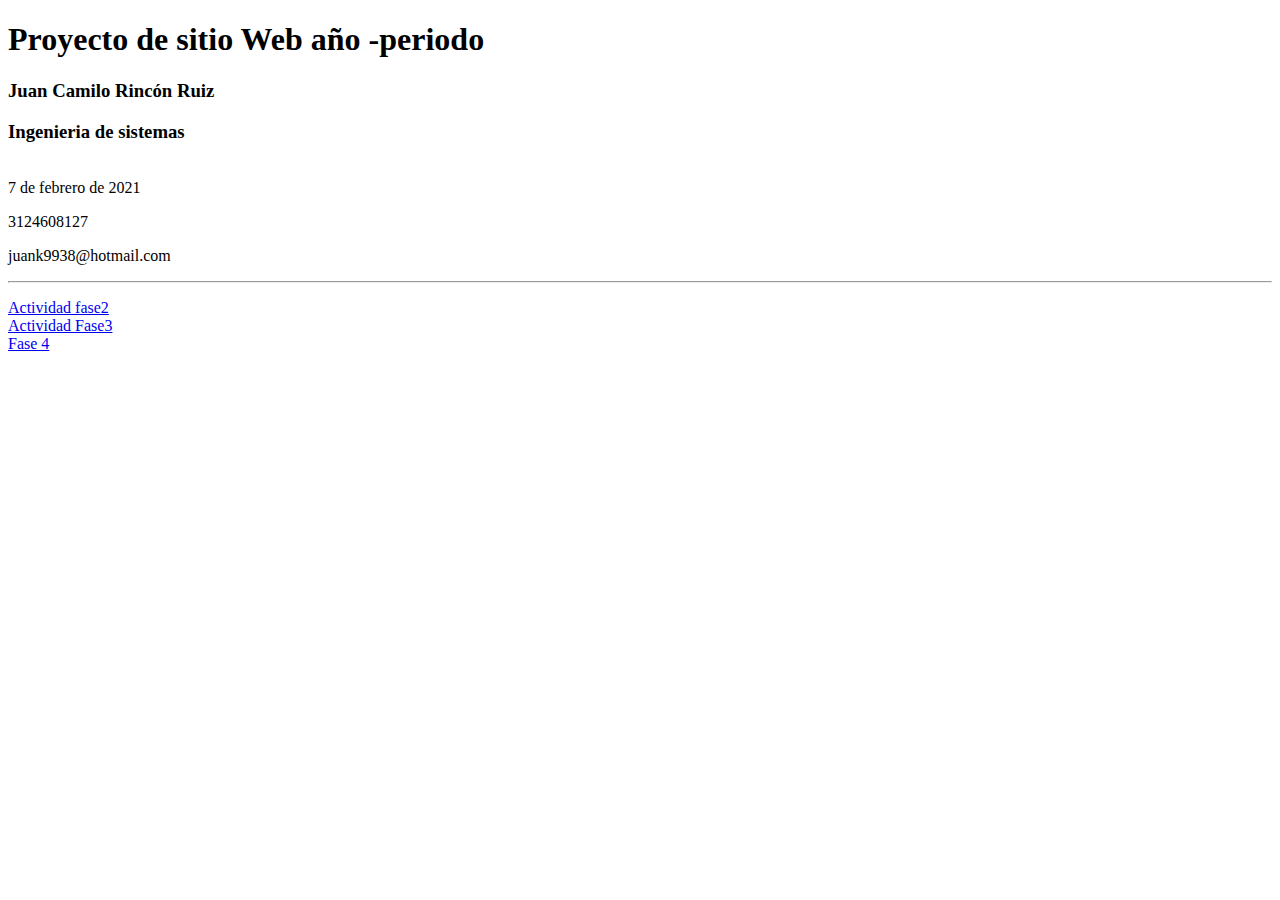
<file: Index.html>
<!DOCTYPE html>
<html lang="en">

<head>
    <meta charset="UTF-8">
    <meta http-equiv="X-UA-Compatible" content="IE=edge">
    <meta name="viewport" content="width=device-width, initial-scale=1.0">
    <title>Document</title>
</head>
<body>
    <h1>Proyecto de sitio Web año -periodo</h1>
    <h3>Juan Camilo Rincón Ruiz</h3>
    <h3>Ingenieria de sistemas</h3>
    <br>7 de febrero de 2021</br>
    <p>3124608127</p>
    <p>juank9938@hotmail.com</p>
    <hr>
    <p>
        <a href="fase2/design.html">Actividad fase2 </a><br>
        <a href="Fase 3/index.html">Actividad Fase3 </a><br>
        <a href="Fase 4/index.html">Fase 4 </a><br>
    </p>
</body>

</html>
</file>
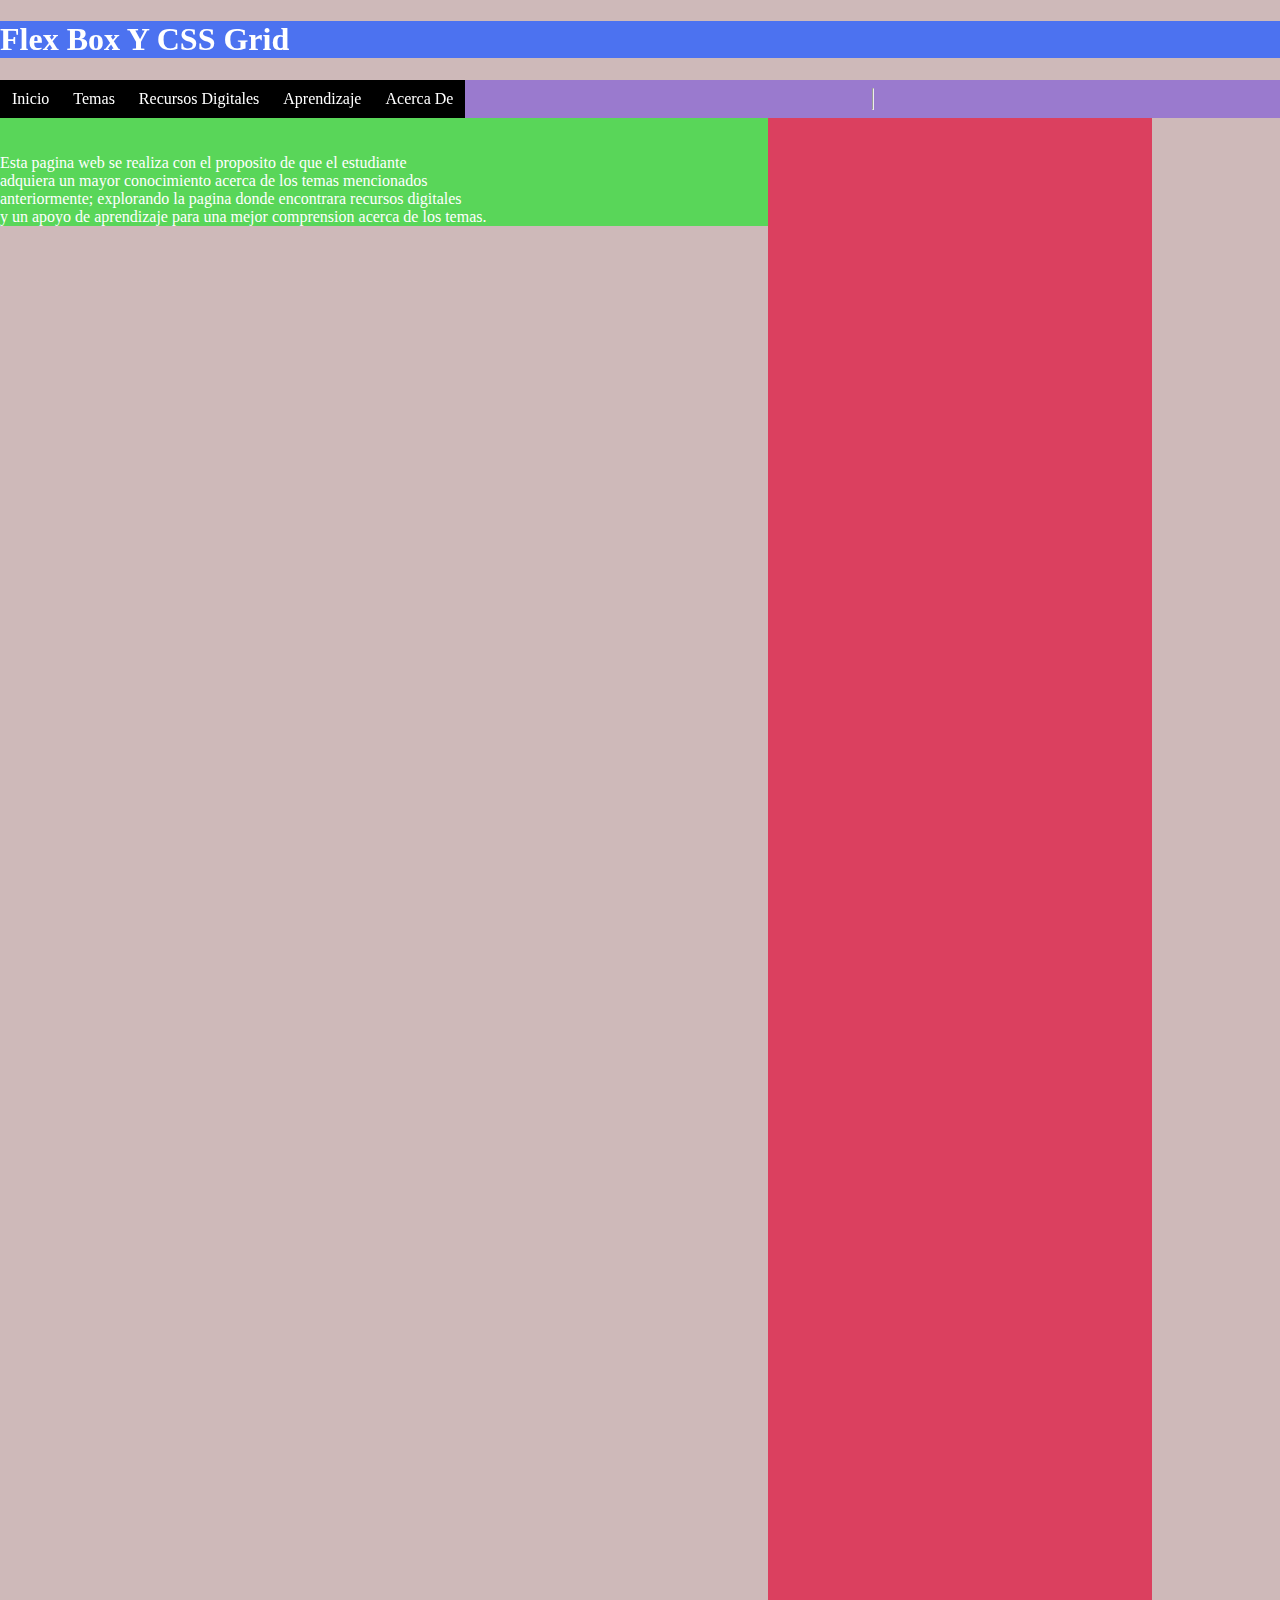
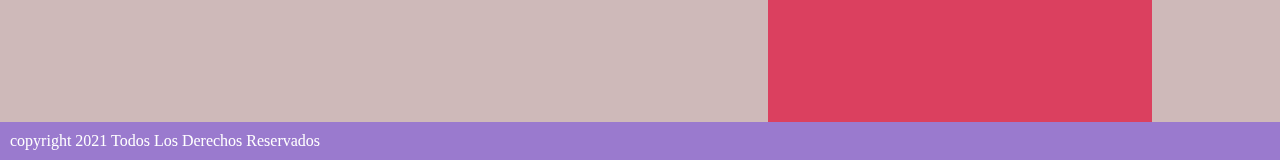
<file: Fase 3/index.html>
<!DOCTYPE html>
<html lang="en">

<head>
    <meta charset="UTF-8">
    <meta http-equiv="X-UA-Compatible" content="IE=edge">
    <meta name="viewport" content="width=device-width, initial-scale=1.0">
    <title>Document</title>
    <link rel="stylesheet" href="css/Diseños.css">

</head>

<body>
    <div id="header">


    </div>
</body>
<header>
    <h1>Flex Box Y CSS Grid</h1>

</header>

<nav>
    <ul class="nav">
        <li><a href="index.html">Inicio</a></li>
        <li><a href="">Temas</a>
            <ul>
                <li><a href="tema1.html">Flex Box</a></li>
                <li><a href="tema2.html">CSS Grid</a>
            </ul>

        </li>

        <li> <a href="">Recursos Digitales</a>
            <ul>
                <li><a href="multimedia1.html">Recurso 1</a></li>
                <li><a href="multimedia2.html">Recurso 2</a></li>
            </ul>

        </li>

        <li> <a href="">Aprendizaje</a>
            <ul>
                <li><a href="prueba 1.html">Actividad 1</a>  </li>
                <li><a href="prueba 2.html">Actividad 2</a> </li>
            </ul>

        </li>

        <li> <a href="">Acerca De</a>
            <ul>
                <li> <a href="autor.html">Autor</a></li>
            </ul>
        </li>

        <hr>


    </ul>
</nav>
<div class="contenedor">
    
    <section>
            <article>
            <br>
            <br>
            
    
            Esta pagina web se realiza con el proposito de que el estudiante <br>
            adquiera un mayor conocimiento acerca de los temas mencionados <br>
            anteriormente; explorando la pagina donde encontrara recursos digitales <br>
            y un apoyo de aprendizaje para una mejor comprension acerca de los temas.
        </article>

    </section>
    <aside>
        
        <iframe
            src="https://www.facebook.com/plugins/page.php?href=https%3A%2F%2Fwww.facebook.com%2FUniversidadUNAD%2F&tabs=timeline&width=340&height=500&small_header=false&adapt_container_width=true&hide_cover=false&show_facepile=true&appId"
            width="840" height="1600" style="border:none;overflow:hidden" scrolling="no" frameborder="0"
            allowfullscreen="true"
            allow="autoplay; clipboard-write; encrypted-media; picture-in-picture; web-share">
        </iframe>
    </aside>
</div>
<footer>
    copyright 2021 Todos Los Derechos Reservados 
   </footer>
   
</html>
</file>
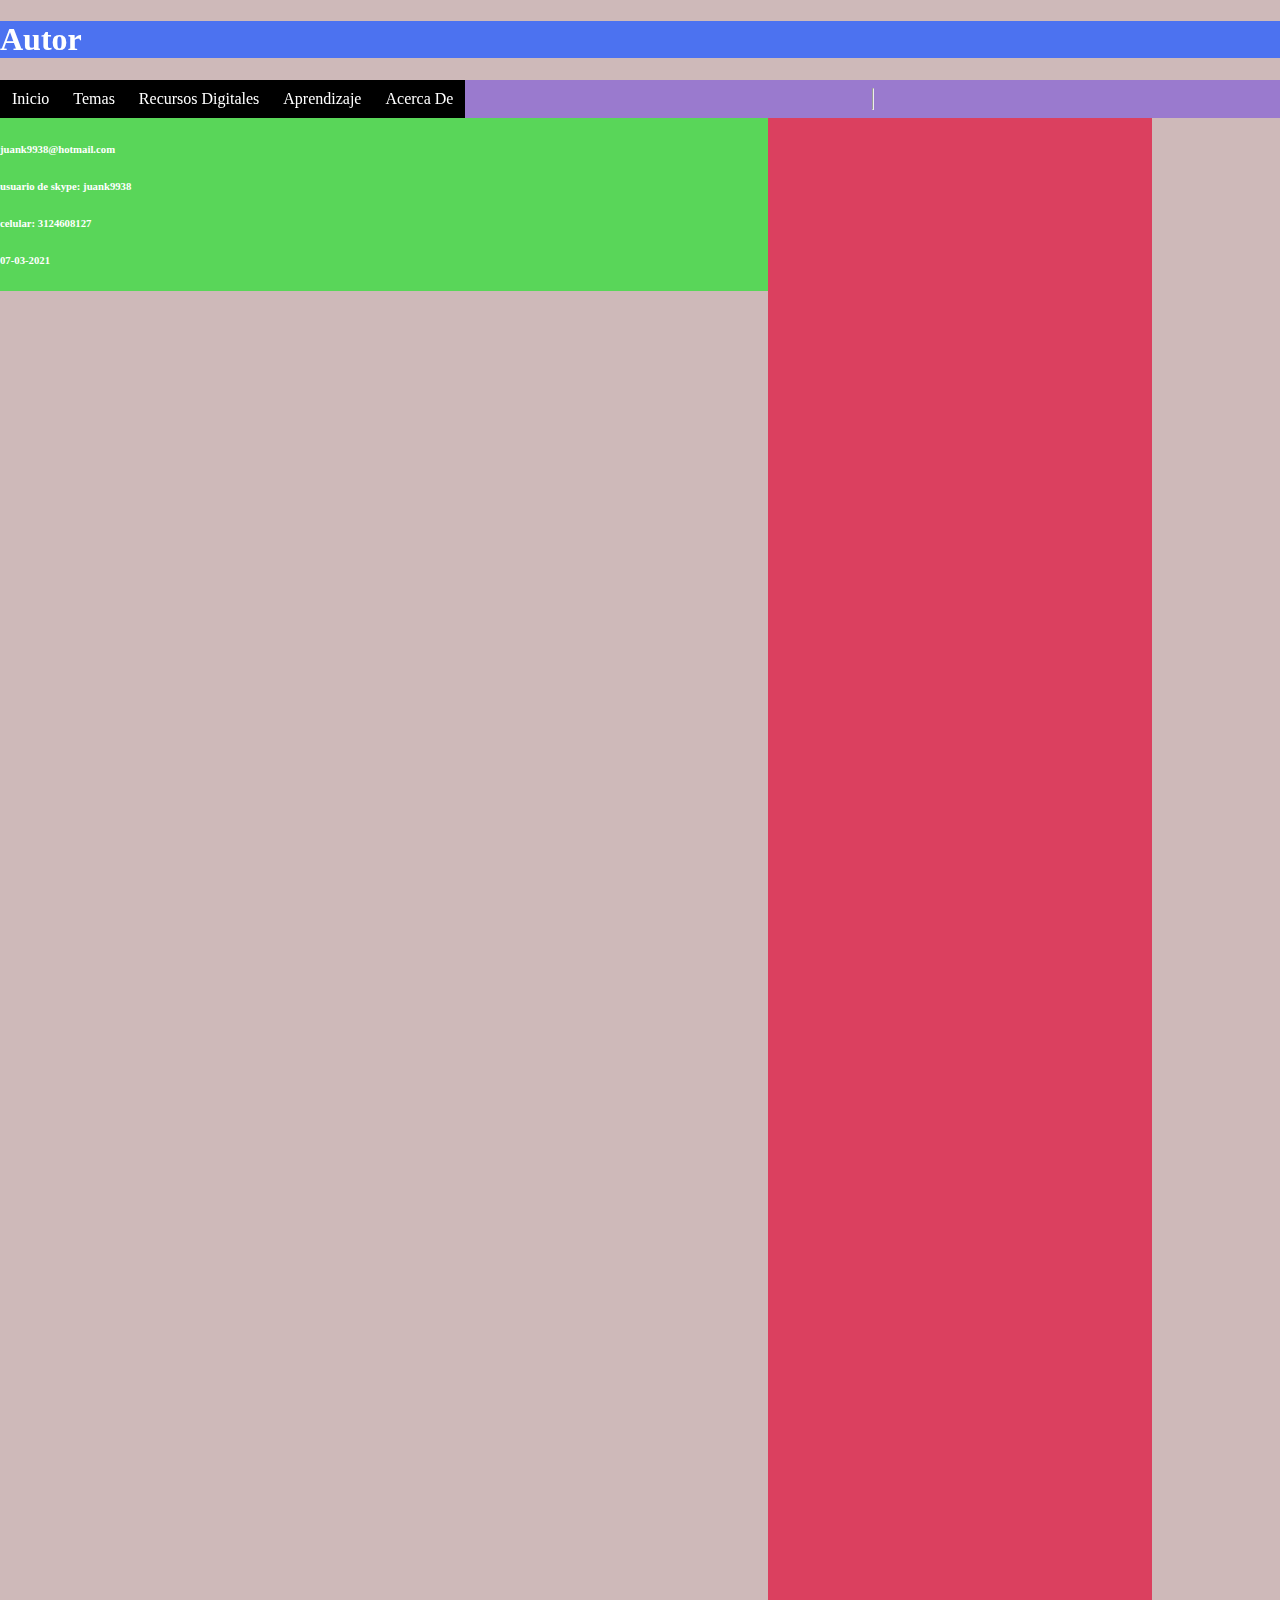
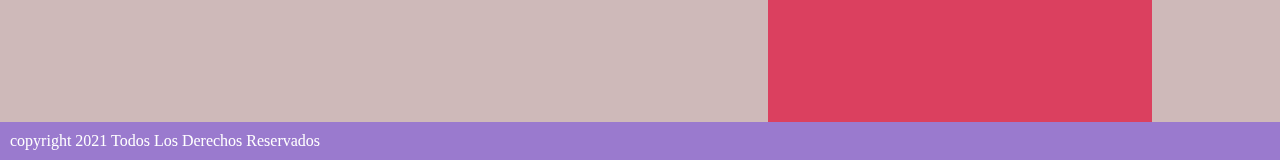
<file: Fase 3/autor.html>
<!DOCTYPE html>
<html lang="en">

<head>
    <meta charset="UTF-8">
    <meta http-equiv="X-UA-Compatible" content="IE=edge">
    <meta name="viewport" content="width=device-width, initial-scale=1.0">
    <title>Document</title>
    <link rel="stylesheet" href="css/Diseños.css">
</head>

<body>

</body>
<header>
    <h1>Autor</h1>

</header>
<nav>
    <ul class="nav">
        <li><a href="index.html">Inicio</a></li>
        <li><a href="">Temas</a>
            <ul>
                <li><a href="tema1.html">Flex Box</a></li>
                <li><a href="tema2.html">CSS Grid</a>
            </ul>

        </li>

        <li> <a href="">Recursos Digitales</a>
            <ul>
                <li><a href="multimedia1.html">Recurso 1</a></li>
                <li><a href="multimedia2.html">Recurso 2</a></li>
            </ul>

        </li>

        <li> <a href="">Aprendizaje</a>
            <ul>
                <li><a href="prueba 1.html">Actividad 1</a>  </li>
                <li><a href="prueba 2.html">Actividad 2</a> </li>
            </ul>

        </li>

        <li> <a href="">Acerca De</a>
            <ul>
                <li> <a href="autor.html">Autor</a></li>
            </ul>
        </li>

        <hr>


    </ul>
</nav>
<div class="contenedor"> 
    <section>
        <article>
        <h6>juank9938@hotmail.com </h6>
        <h6>usuario de skype: juank9938</h6>
        <h6>celular: 3124608127</h6>
        <h6>07-03-2021</h6>
        </article>
        
    </section>
    <aside>
        <iframe
            src="https://www.facebook.com/plugins/page.php?href=https%3A%2F%2Fwww.facebook.com%2FUniversidadUNAD%2F&tabs=timeline&width=340&height=500&small_header=false&adapt_container_width=true&hide_cover=false&show_facepile=true&appId"
            width="840" height="1600" style="border:none;overflow:hidden" scrolling="no" frameborder="0"
            allowfullscreen="true"
            allow="autoplay; clipboard-write; encrypted-media; picture-in-picture; web-share"></iframe>
    </aside>
</div>
<footer>copyright 2021 Todos Los Derechos Reservados </footer>

</html>
</file>
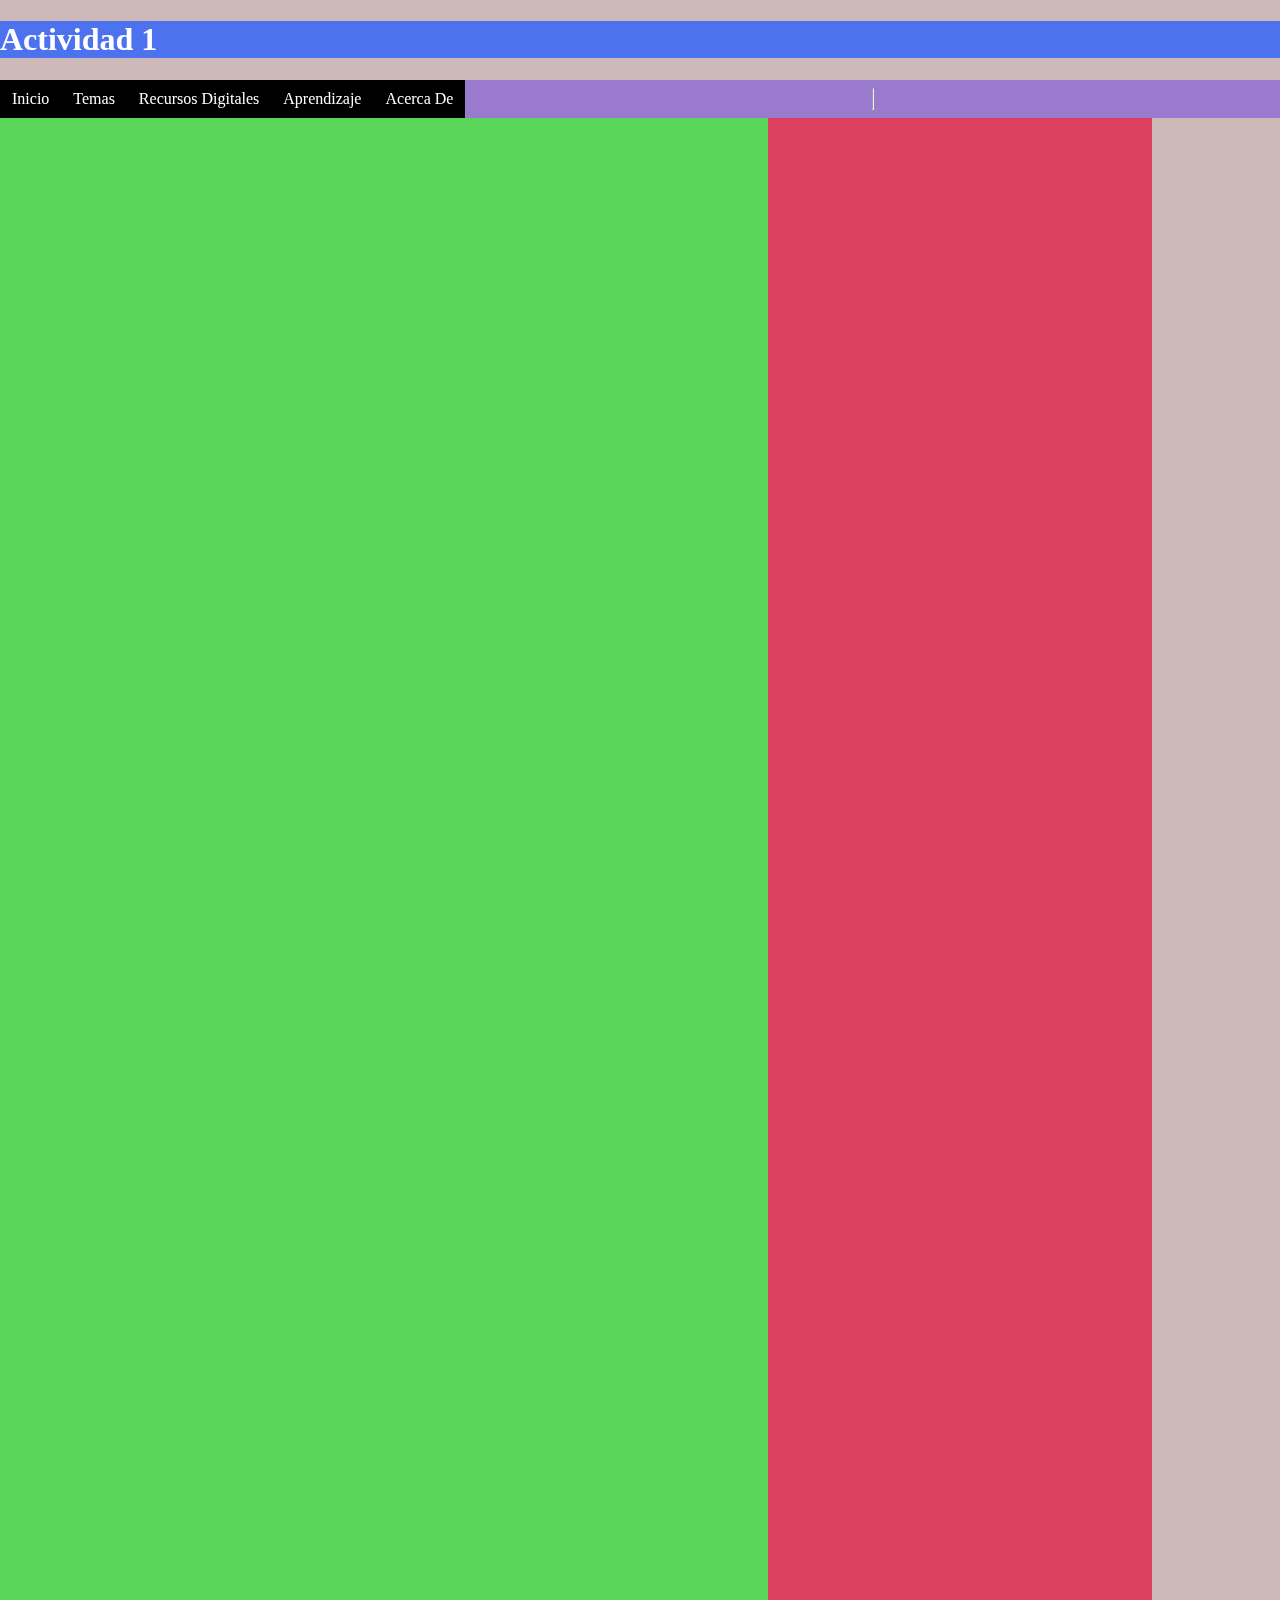
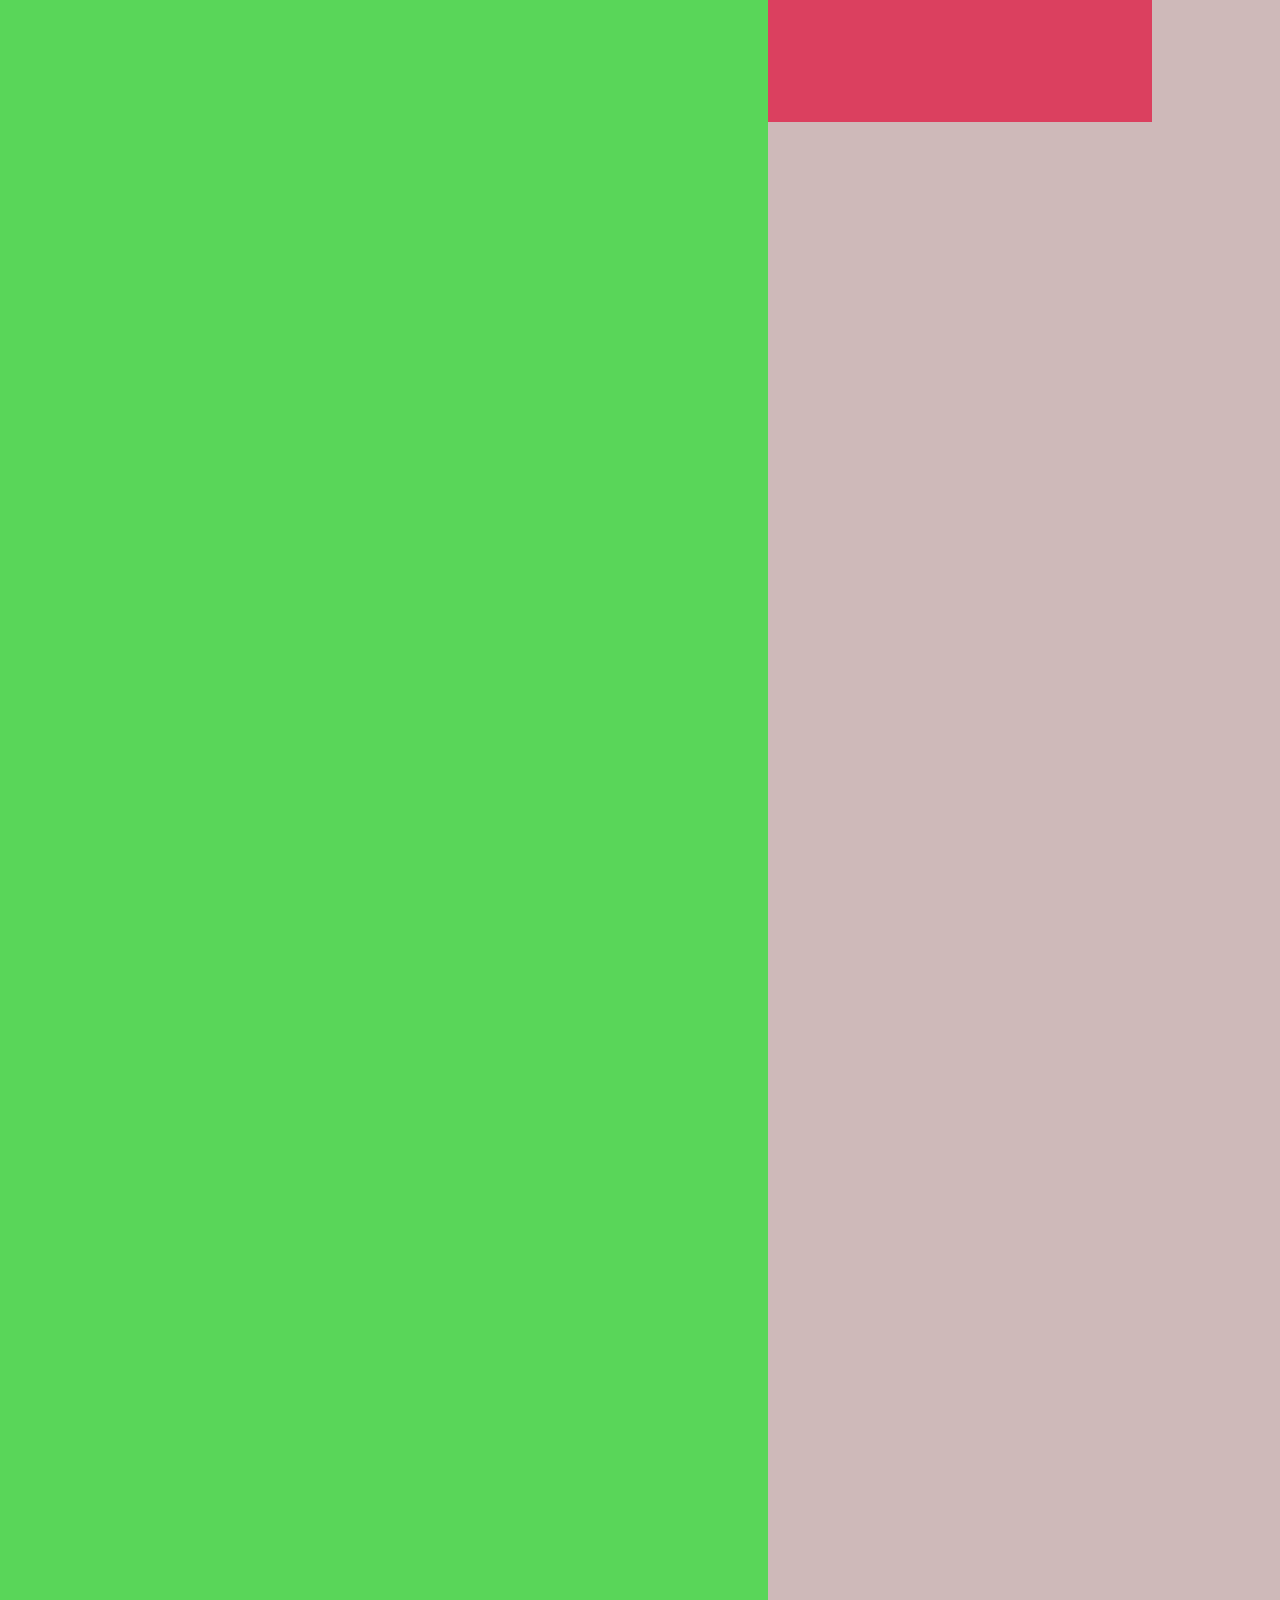
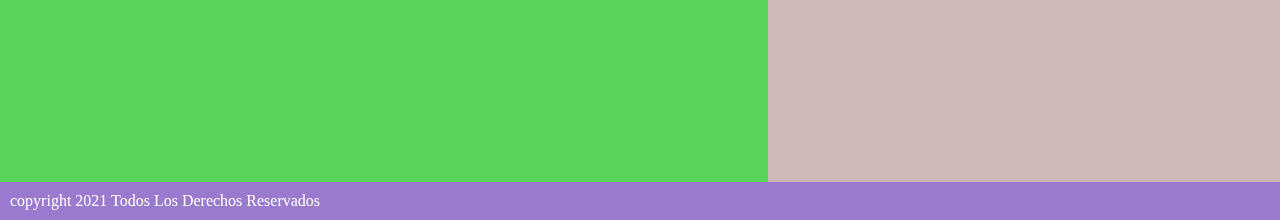
<file: Fase 3/prueba 1.html>
<!DOCTYPE html>
<html lang="en">

<head>
    <meta charset="UTF-8">
    <meta http-equiv="X-UA-Compatible" content="IE=edge">
    <meta name="viewport" content="width=device-width, initial-scale=1.0">
    <title>Document</title>
    <link rel="stylesheet" href="css/Diseños.css">

</head>

<body>
    <div id="header">


    </div>
</body>
<header>
    <h1>Actividad 1</h1>

</header>

<nav>
    <ul class="nav">
        <li><a href="index.html">Inicio</a></li>
        <li><a href="">Temas</a>
            <ul>
                <li><a href="tema1.html">Flex Box</a></li>
                <li><a href="tema2.html">CSS Grid</a>
            </ul>

        </li>

        <li> <a href="">Recursos Digitales</a>
            <ul>
                <li><a href="multimedia1.html">Recurso 1</a></li>
                <li><a href="multimedia2.html">Recurso 2</a></li>
            </ul>

        </li>

        <li> <a href="">Aprendizaje</a>
            <ul>
                <li><a href="prueba 1.html">Actividad 1</a>  </li>
                <li><a href="prueba 2.html">Actividad 2</a> </li>
            </ul>

        </li>

        <li> <a href="">Acerca De</a>
            <ul>
                <li> <a href="autor.html">Autor</a></li>
            </ul>
        </li>

        <hr>


    </ul>
</nav>
<div class="contenedor">
    
    <section>
            <article>
                <iframe src="https://docs.google.com/forms/d/e/1FAIpQLSf99Uivo0SZf8RVq6y08dQ8H9ZAUVDccO1C1ooQf62GsEkbjw/viewform?embedded=true" width="640" height="3260" frameborder="0" marginheight="0" marginwidth="0">Cargando…</iframe>
        </article>

    </section>
    <aside>
        
        <iframe
            src="https://www.facebook.com/plugins/page.php?href=https%3A%2F%2Fwww.facebook.com%2FUniversidadUNAD%2F&tabs=timeline&width=340&height=500&small_header=false&adapt_container_width=true&hide_cover=false&show_facepile=true&appId"
            width="840" height="1600" style="border:none;overflow:hidden" scrolling="no" frameborder="0"
            allowfullscreen="true"
            allow="autoplay; clipboard-write; encrypted-media; picture-in-picture; web-share">
        </iframe>
    </aside>
</div>
<footer>
    copyright 2021 Todos Los Derechos Reservados 
   </footer>
   
</html>
</file>
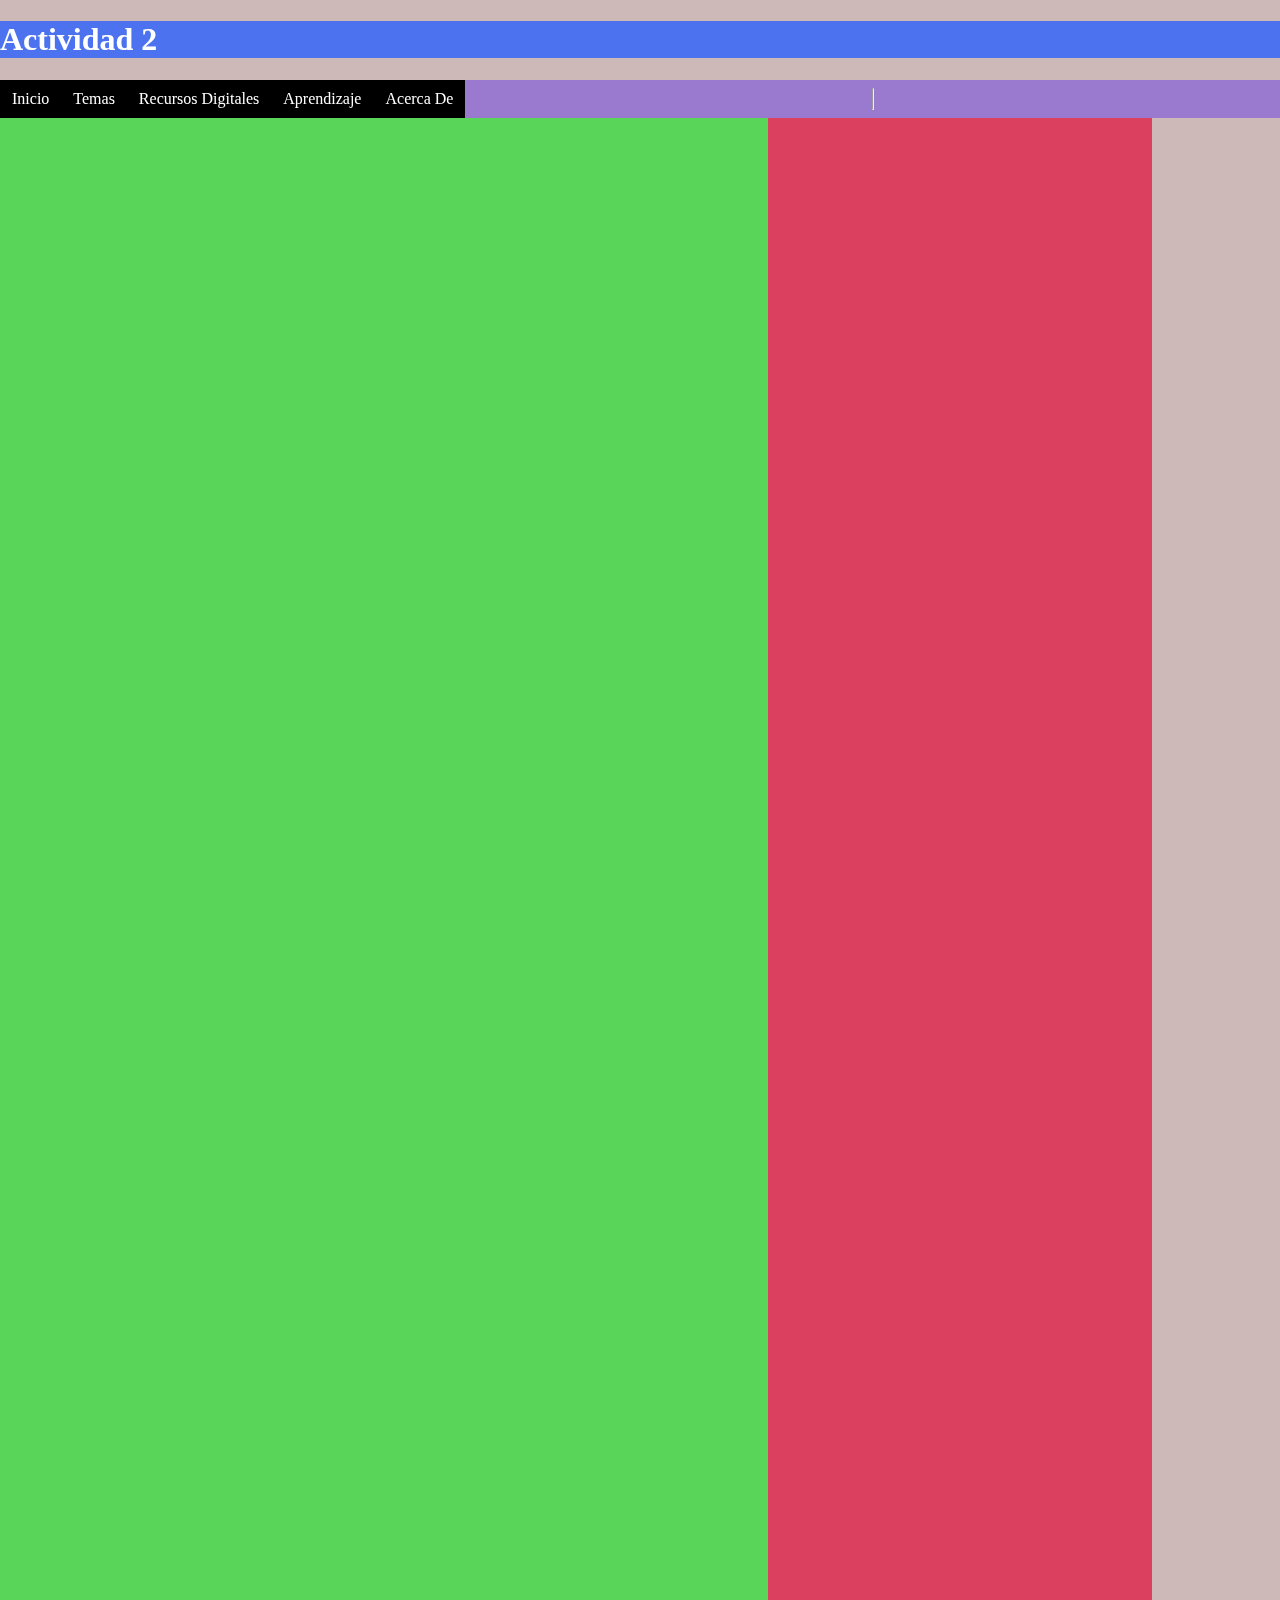
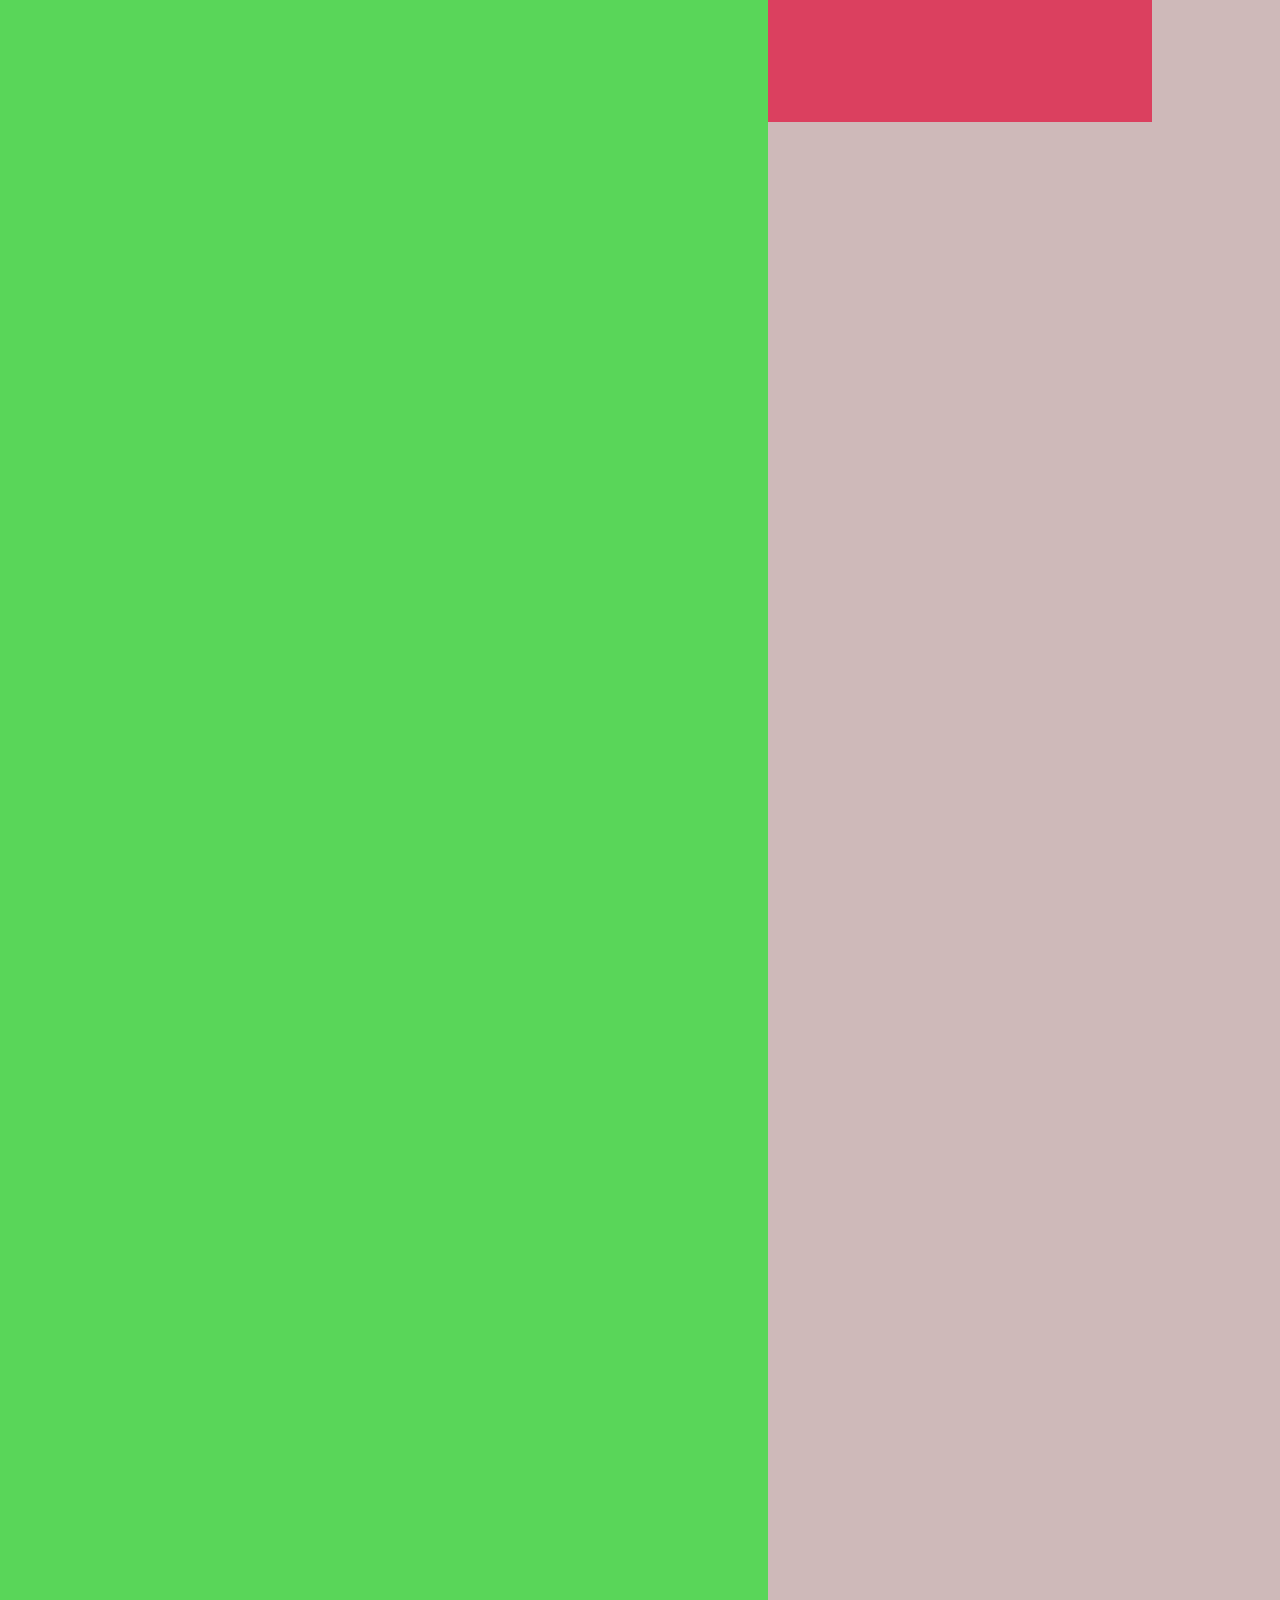
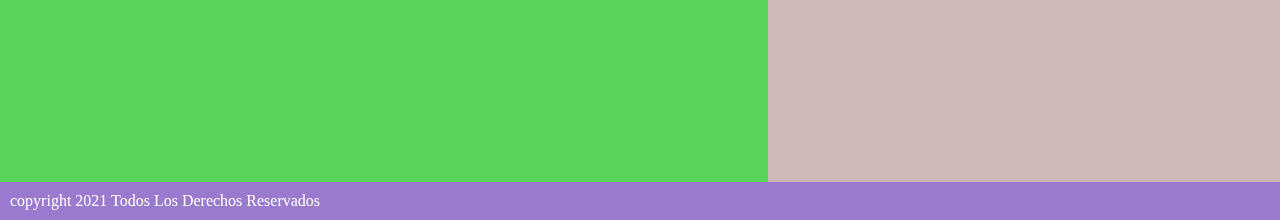
<file: Fase 3/prueba 2.html>
<!DOCTYPE html>
<html lang="en">

<head>
    <meta charset="UTF-8">
    <meta http-equiv="X-UA-Compatible" content="IE=edge">
    <meta name="viewport" content="width=device-width, initial-scale=1.0">
    <title>Document</title>
    <link rel="stylesheet" href="css/Diseños.css">

</head>

<body>
    <div id="header">


    </div>
</body>
<header>
    <h1>Actividad 2</h1>

</header>

<nav>
    <ul class="nav">
        <li><a href="index.html">Inicio</a></li>
        <li><a href="">Temas</a>
            <ul>
                <li><a href="tema1.html">Flex Box</a></li>
                <li><a href="tema2.html">CSS Grid</a>
            </ul>

        </li>

        <li> <a href="">Recursos Digitales</a>
            <ul>
                <li><a href="multimedia1.html">Recurso 1</a></li>
                <li><a href="multimedia2.html">Recurso 2</a></li>
            </ul>

        </li>

        <li> <a href="">Aprendizaje</a>
            <ul>
                <li><a href="prueba 1.html">Actividad 1</a>  </li>
                <li><a href="prueba 2.html">Actividad 2</a> </li>
            </ul>

        </li>

        <li> <a href="">Acerca De</a>
            <ul>
                <li> <a href="autor.html">Autor</a></li>
            </ul>
        </li>

        <hr>


    </ul>
</nav>
<div class="contenedor">
    
    <section>
            <article>
                <iframe src="https://docs.google.com/forms/d/e/1FAIpQLScpW91rPIaCj1QxnY4MoK5qaSLNitHklIWvJcGwY3T5nlZLog/viewform?embedded=true" width="640" height="3260" frameborder="0" marginheight="0" marginwidth="0">Cargando…</iframe>
        </article>

    </section>
    <aside>
        
        <iframe
            src="https://www.facebook.com/plugins/page.php?href=https%3A%2F%2Fwww.facebook.com%2FUniversidadUNAD%2F&tabs=timeline&width=340&height=500&small_header=false&adapt_container_width=true&hide_cover=false&show_facepile=true&appId"
            width="840" height="1600" style="border:none;overflow:hidden" scrolling="no" frameborder="0"
            allowfullscreen="true"
            allow="autoplay; clipboard-write; encrypted-media; picture-in-picture; web-share">
        </iframe>
    </aside>
</div>
<footer>
    copyright 2021 Todos Los Derechos Reservados 
   </footer>
   
</html>
</file>
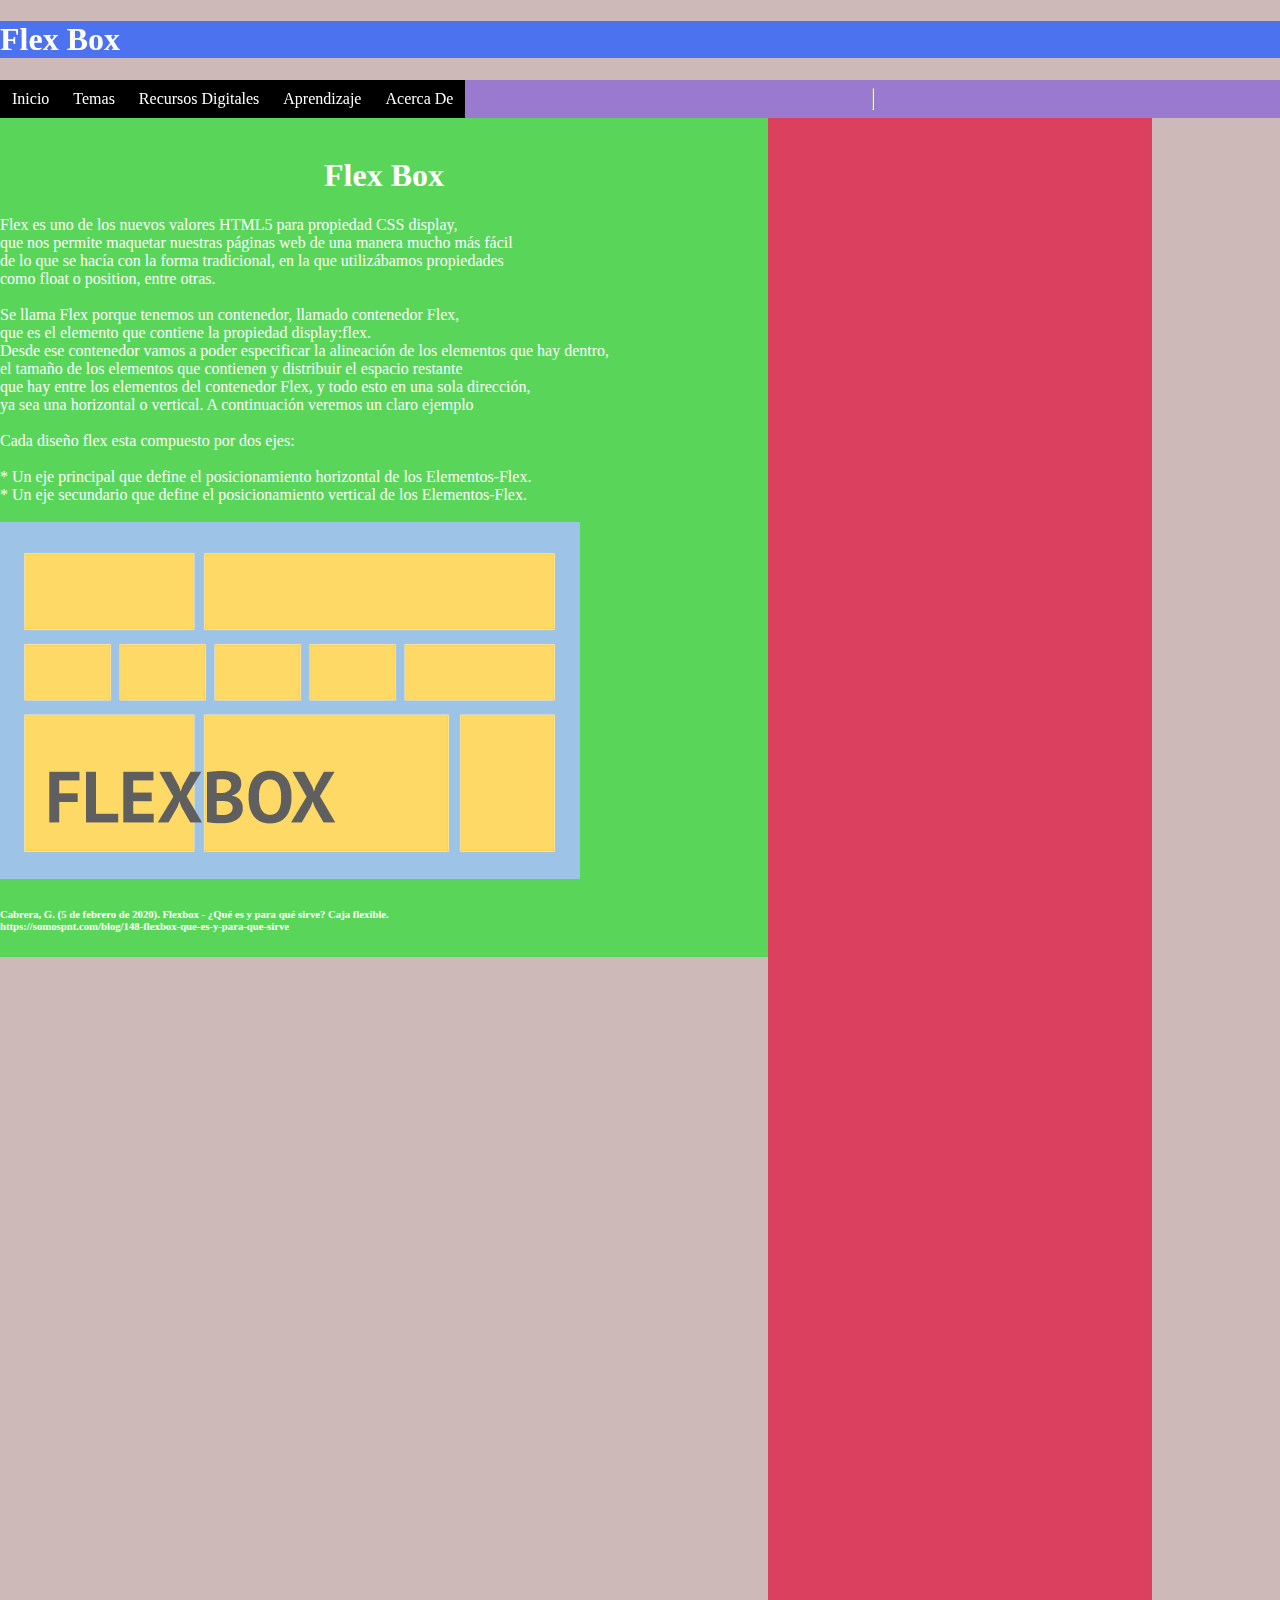
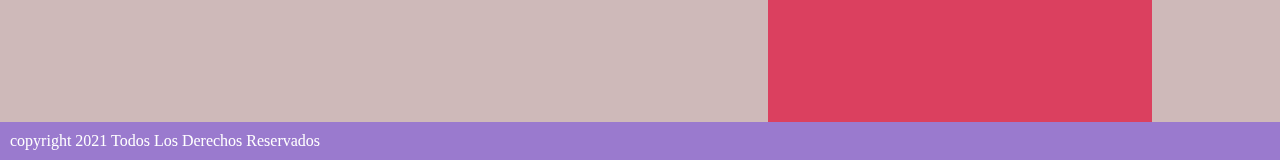
<file: Fase 3/tema1.html>
<!DOCTYPE html>
<html lang="en">

<head>
    <meta charset="UTF-8">
    <meta http-equiv="X-UA-Compatible" content="IE=edge">
    <meta name="viewport" content="width=device-width, initial-scale=1.0">
    <title>Document</title>
    <link rel="stylesheet" href="css/Diseños.css">
</head>

<body>

</body>
<header>
    <h1>Flex Box</h1>

</header>
<nav>
    <ul class="nav">
        <li><a href="index.html">Inicio</a></li>
        <li><a href="">Temas</a>
            <ul>
                <li><a href="tema1.html">Flex Box</a></li>
                <li><a href="tema2.html">CSS Grid</a>
            </ul>

        </li>

        <li> <a href="">Recursos Digitales</a>
            <ul>
                <li><a href="multimedia1.html">Recurso 1</a></li>
                <li><a href="multimedia2.html">Recurso 2</a></li>
            </ul>

        </li>

        <li> <a href="">Aprendizaje</a>
            <ul>
                <li><a href="prueba 1.html">Actividad 1</a>  </li>
                <li><a href="prueba 2.html">Actividad 2</a> </li>
            </ul>

        </li>

        <li> <a href="">Acerca De</a>
            <ul>
                <li> <a href="autor.html">Autor</a></li>
            </ul>
        </li>

        <hr>


    </ul>

</nav>
<div>
    <section>
        <article>
            <br>
            <h1><center>Flex Box</center></h1> 
        Flex es uno de los nuevos valores HTML5 para propiedad CSS display,<br>
        que nos permite maquetar nuestras páginas web de una manera mucho más fácil <br>
        de lo que se hacía con la forma tradicional, en la que utilizábamos propiedades <br>
        como float o position, entre otras. <br>
        <br>
        Se llama Flex porque tenemos un contenedor, llamado contenedor Flex, <br>
        que es el elemento que contiene la propiedad display:flex. <br>
        Desde ese contenedor vamos a poder especificar la alineación de los elementos que hay dentro, <br>
        el tamaño de los elementos que contienen y distribuir el espacio restante <br>
        que hay entre los elementos del contenedor Flex, y todo esto en una sola dirección, <br>
        ya sea una horizontal o vertical. A continuación veremos un claro ejemplo <br>
        <br>
        Cada diseño flex esta compuesto por dos ejes: <br>
        <br>
        * Un eje principal que define el posicionamiento horizontal de los Elementos-Flex. <br>
        * Un eje secundario que define el posicionamiento vertical de los Elementos-Flex. <br>
        <br>
        <img src="img/flex.png" alt="Flex Box">
        <h6>Cabrera, G. (5 de febrero de 2020). Flexbox - ¿Qué es y para qué sirve? Caja flexible. <br>
            https://somospnt.com/blog/148-flexbox-que-es-y-para-que-sirve</h6>
        </article>
        
    </section>
    <aside>
        <iframe
            src="https://www.facebook.com/plugins/page.php?href=https%3A%2F%2Fwww.facebook.com%2FUniversidadUNAD%2F&tabs=timeline&width=340&height=500&small_header=false&adapt_container_width=true&hide_cover=false&show_facepile=true&appId"
            width="840" height="1600" style="border:none;overflow:hidden" scrolling="no" frameborder="0"
            allowfullscreen="true"
            allow="autoplay; clipboard-write; encrypted-media; picture-in-picture; web-share"></iframe>
    </aside>
</div>
<footer>copyright 2021 Todos Los Derechos Reservados </footer>

</html>
</file>
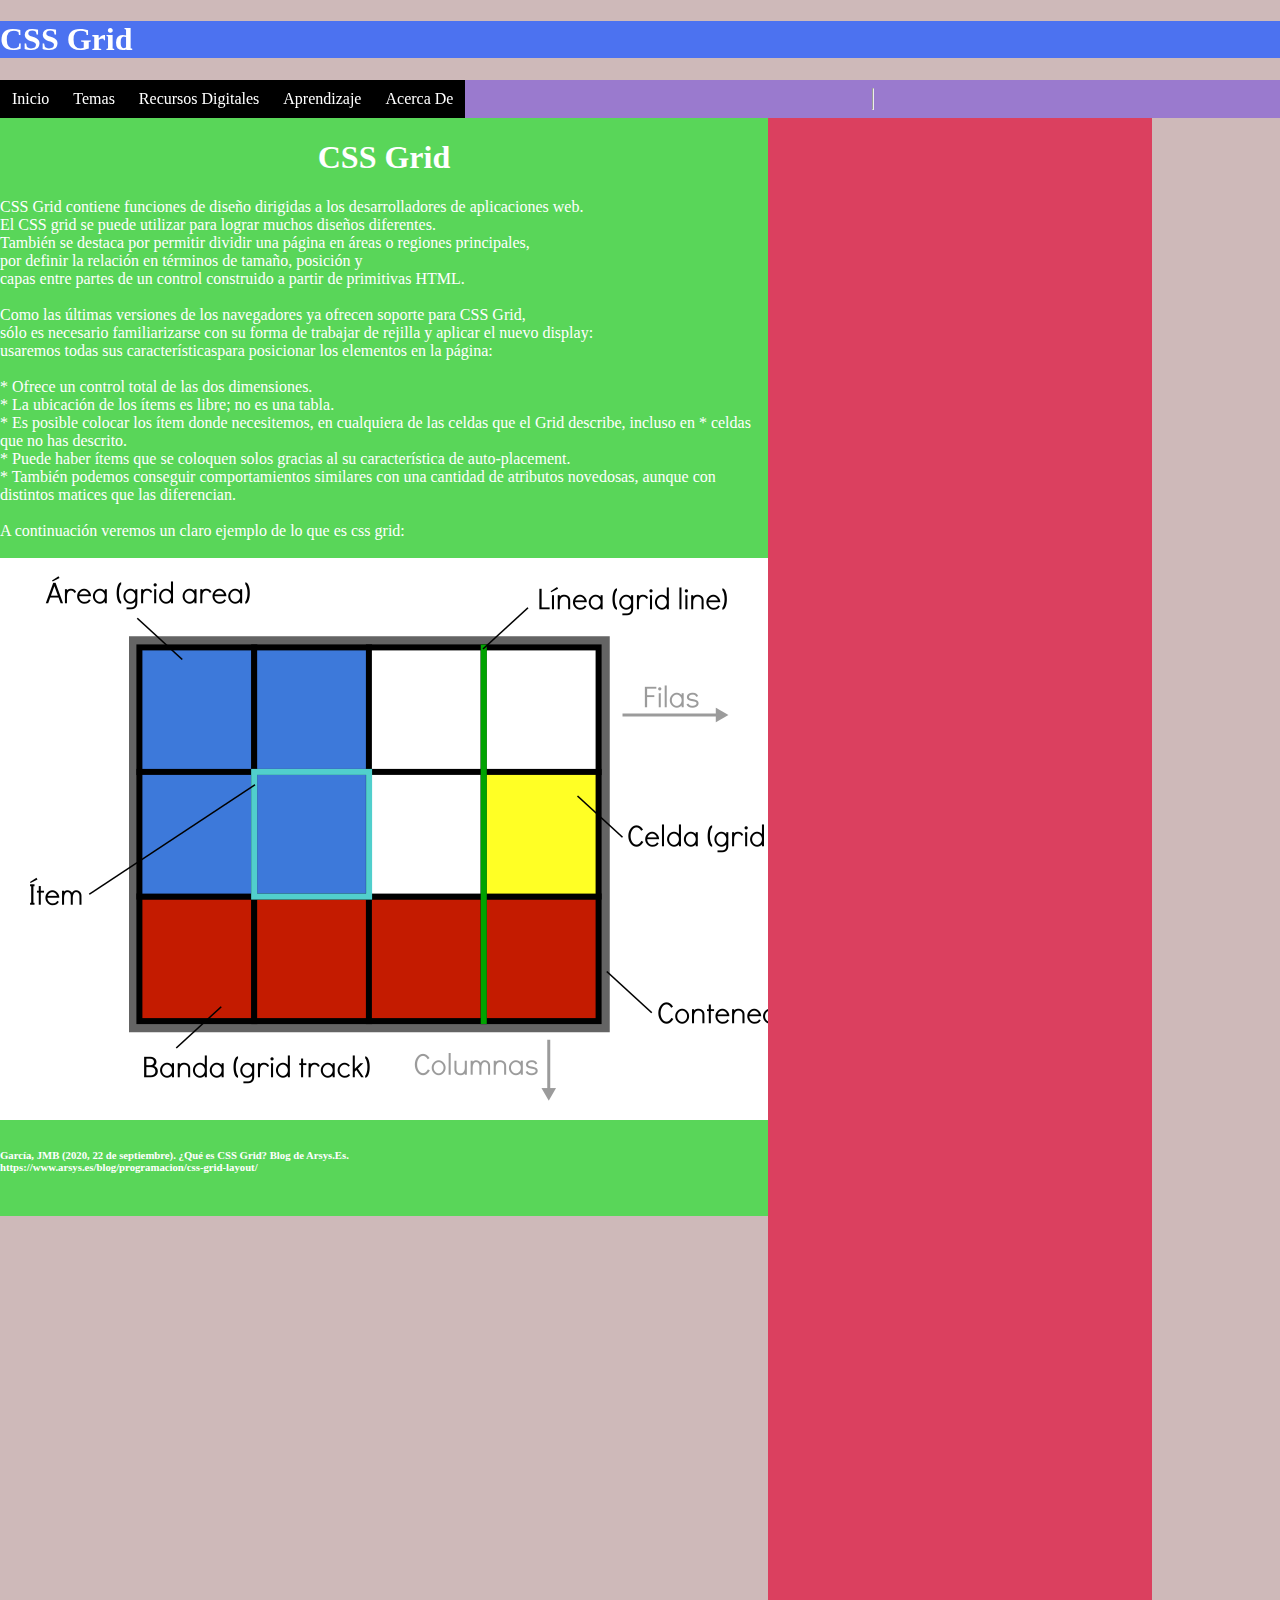
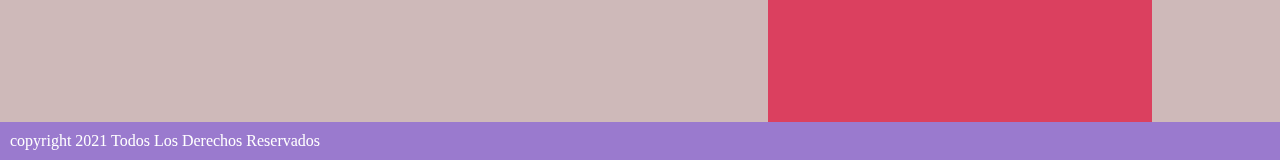
<file: Fase 3/tema2.html>
<!DOCTYPE html>
<html lang="en">

<head>
    <meta charset="UTF-8">
    <meta http-equiv="X-UA-Compatible" content="IE=edge">
    <meta name="viewport" content="width=device-width, initial-scale=1.0">
    <title>Document</title>
    <link rel="stylesheet" href="css/Diseños.css">
</head>

<body>

</body>
<header>
    <h1>CSS Grid</h1>

</header>
<nav>
    <ul class="nav">
        <li><a href="index.html">Inicio</a></li>
        <li><a href="">Temas</a>
            <ul>
                <li><a href="tema1.html">Flex Box</a></li>
                <li><a href="tema2.html">CSS Grid</a>
            </ul>

        </li>

        <li> <a href="">Recursos Digitales</a>
            <ul>
                <li><a href="multimedia1.html">Recurso 1</a></li>
                <li><a href="multimedia2.html">Recurso 2</a></li>
            </ul>

        </li>

        <li> <a href="">Aprendizaje</a>
            <ul>
                <li><a href="prueba 1.html">Actividad 1</a>  </li>
                <li><a href="prueba 2.html">Actividad 2</a> </li>
            </ul>

        </li>

        <li> <a href="">Acerca De</a>
            <ul>
                <li> <a href="autor.html">Autor</a></li>
            </ul>
        </li>

        <hr>


    </ul>


    </ul>
</nav>
<div>
    <section>
        <article>
            <h1><center>CSS Grid</center> </h1>
        CSS Grid contiene funciones de diseño dirigidas a los desarrolladores de aplicaciones web. <br>
        El CSS grid se puede utilizar para lograr muchos diseños diferentes. <br>
        También se destaca por permitir dividir una página en áreas o regiones principales, <br>
        por definir la relación en términos de tamaño, posición y <br>
        capas entre partes de un control construido a partir de primitivas HTML. <br>
        <br>
        Como las últimas versiones de los navegadores ya ofrecen soporte para CSS Grid, <br>
        sólo es necesario familiarizarse con su forma de trabajar de rejilla y aplicar el nuevo display: <br>
        usaremos todas sus característicaspara posicionar los elementos en la página: <br>
        <br>
        * Ofrece un control total de las dos dimensiones. <br>
        * La ubicación de los ítems es libre; no es una tabla. <br>
        * Es posible colocar los ítem donde necesitemos, en cualquiera de las celdas que el Grid describe, incluso en
        * celdas que no has descrito. <br>
        * Puede haber ítems que se coloquen solos gracias al su característica de auto-placement. <br>
        * También podemos conseguir comportamientos similares con una cantidad de atributos novedosas, aunque con
        distintos matices que las diferencian. <br>
        <br>
        A continuación veremos un claro ejemplo de lo que es css grid: <br>
        <br>
        <img src="img/grid.png" alt="">
        <h6>García, JMB (2020, 22 de septiembre). ¿Qué es CSS Grid? Blog de Arsys.Es. <br>
            https://www.arsys.es/blog/programacion/css-grid-layout/</h6>
        <br>
        </article>
        
    </section>
    <aside>
        <iframe
            src="https://www.facebook.com/plugins/page.php?href=https%3A%2F%2Fwww.facebook.com%2FUniversidadUNAD%2F&tabs=timeline&width=340&height=500&small_header=false&adapt_container_width=true&hide_cover=false&show_facepile=true&appId"
            width="840" height="1600" style="border:none;overflow:hidden" scrolling="no" frameborder="0"
            allowfullscreen="true"
            allow="autoplay; clipboard-write; encrypted-media; picture-in-picture; web-share"></iframe>
    </aside>
</div>
<footer>copyright 2021 Todos Los Derechos Reservados </footer>

</html>
</file>
<file: Fase 3/css/Diseños.css>
header{
    background-color: rgb(76, 114, 240);
    margin: auto;
    font-family: 'Times New Roman', Times, serif; 

}
ul, ol {
    list-style:none;
}

.nav > li {
    float:left;
}
.nav li a {

    background-color: #000;
    color: #fff;;
    text-decoration:none;
    padding:10px  12px ;
    display:block;
}
.nav li a:hover {
    background: color #434343;;
}
.nav li ul {
    display:none;
    position:absolute;
    min-width:140px;
}
.nav li:hover > ul {
    display:block;
}
.nav li ul li {
    position:relative;
}

.nav li ul li ul {
    right:-140px;
    top:0px;
}
body {
    background-color:rgb(206, 185, 185);
    color: white;
    margin: auto;
    
    
}
nav{
    background-color: rgb(154, 122, 206);
    margin: auto;
    
    
}
ul {
    display: flex;
    justify-content: center;
    list-style-type: none;
    margin: 0;
    padding: 0;
}
ul, ol {
    list-style: none;
}

.nav li a:hover {
    background-color: gray
    
}
section{
    float: left ;
    width: 60%;
    background-color: rgb(89, 214, 89); 
}
aside{
    float: left;
    width: 30%;
    background-color: rgb(219, 64, 95);
}
footer{
    content: "";
    display: block;
    clear:both;
    background-color: rgb(154, 122, 206);
    padding: 10px;
}
</file>
